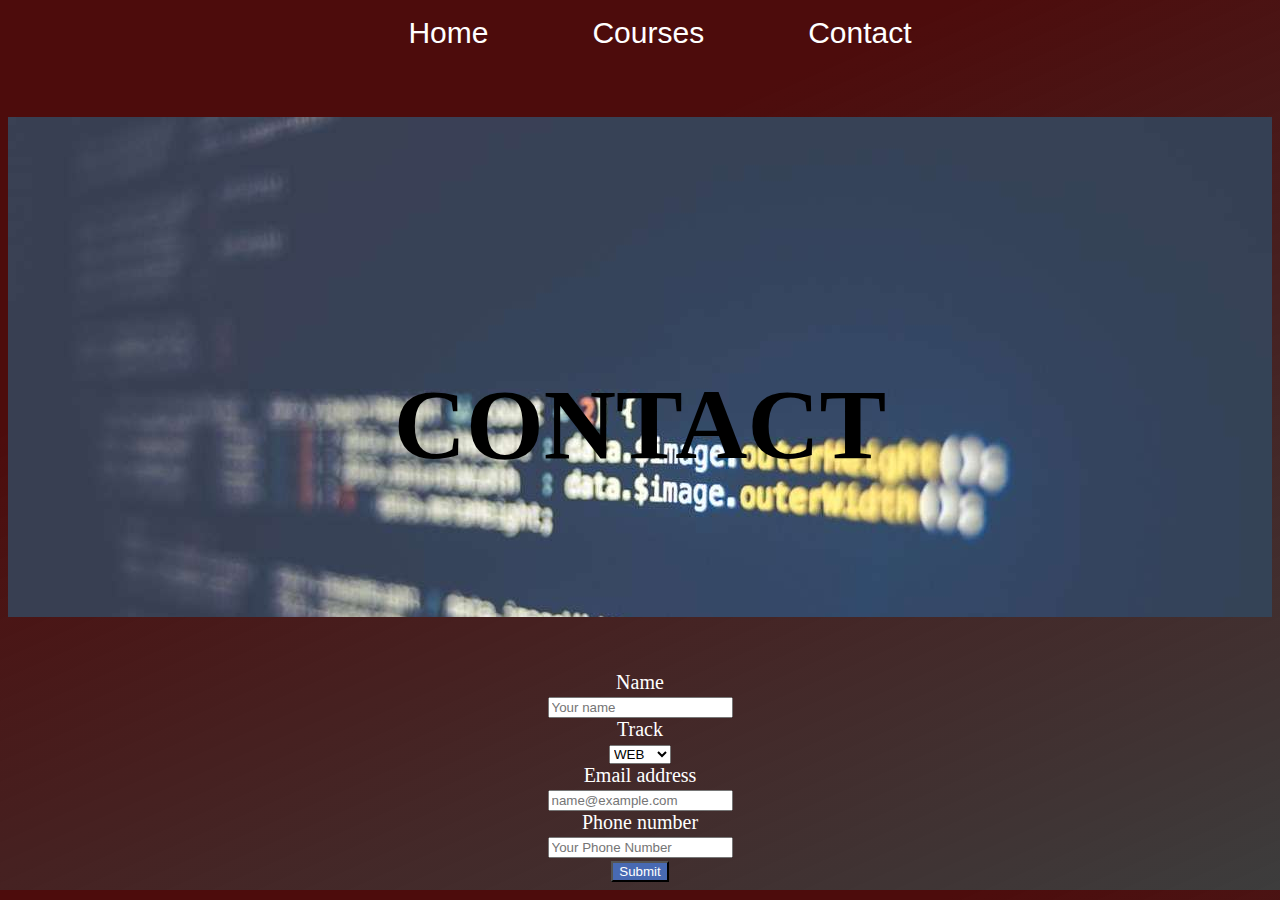
<file: gmc/hey you/contact.html>
<!DOCTYPE html>
<html>
   <head> 
     <title> Contact </title>
     <link rel="stylesheet" href="contact.css">
     <link rel="icon" href="https://fabskill.com/assets/img/bus-fb-logo/1549623325.jpg">
   </head>
   <body>
      <center>
     <ul><li class="x" ><a href="file:///C:/Users/admin/Desktop/gmc/hey%20you/index.html">Home</a></li>
        <li class="x"><a href="file:///C:/Users/admin/Desktop/gmc/hey%20you/courses.html">Courses</a></li>
        <li class="x"><a href="file:///C:/Users/admin/Desktop/gmc/hey%20you/contact.html">Contact</a></li>   
     </ul>
     
     <div><h1> CONTACT</h1></div>
     <br><br><br>
     <form>
       <label>Name</label><input type="text" placeholder="Your name">
       <br>
       <label>Track</label><select>
       <option>WEB</option>
       <option>GAME</option>
       <option>AI</option>
       </select>
       <br>
       <label>Email address</label><input type="text" placeholder="name@example.com">
       <br>
       <label>Phone number</label><input type="number" placeholder="Your Phone Number">
       <br>
       <button> Submit </button>    
       
      
       </form>
        
      </center>
      
  </body>
  </html>
</file>
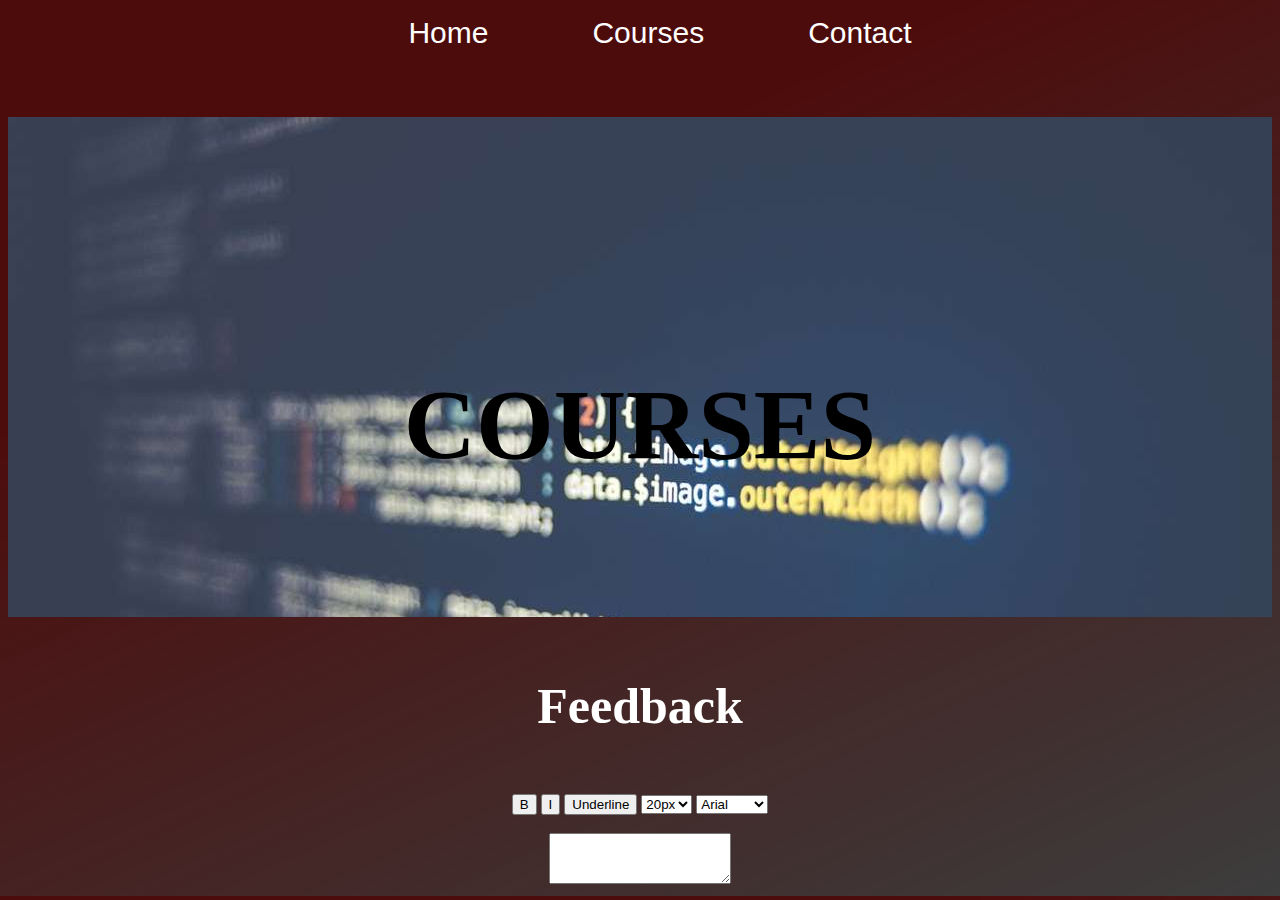
<file: gmc/hey you/courses.html>
<!DOCTYPE html>
<html>
   <head> 
     <title> Courses </title>
     <link rel="stylesheet" href="courses.css">
     <link rel="icon" href="https://fabskill.com/assets/img/bus-fb-logo/1549623325.jpg">
   </head>
   <body>
      <center>
     <ul> <li class="x" ><a href="file:///C:/Users/admin/Desktop/gmc/hey%20you/index.html">Home</a></li>
      <li class="x"><a href="file:///C:/Users/admin/Desktop/gmc/hey%20you/courses.html">Courses</a></li>
      <li class="x"><a href="file:///C:/Users/admin/Desktop/gmc/hey%20you/contact.html">Contact</a></li>  
     </ul>
     <div><h1><b> COURSES </b></h1></div>
     <br>
       <h2> Feedback </h2>
     <br>
       <button onclick="bold()">B</button>
       <button onclick="italic()">I</button>
       <button onclick="underline()">Underline</button>
       <select onclick="textsize()" id="sizeoption">  
         <option>20px</option>
         <option>30px</option>
         <option>40px</option> 
       </select>
       <select onclick="fontStyle()" id="styleoption">
         <option>Arial</option>
         <option>Verdana</option>
         <option>Geneva</option> 
        </select>
       <br><br>
       <textarea id="text" rows="3"> </textarea>
       
      </body>
      <script src="contact.js"> </script>
     
  </html>
</file>
<file: gmc/hey you/contact.css>
body {
    background: Linear-gradient(336deg, rgba(12, 12, 12, 0.8), rgb(77, 12, 12) 70.71%);
}
.x {
    display: inline;
    font-family: 'Franklin Gothic Medium', 'Arial Narrow', Arial, sans-serif;
    font-size: 30px;
    margin-left: 50px;
    margin-right: 50px;
}
a {
    color: rgb(255, 255, 255);
    text-decoration: none;
}
div {
    background-image: url("wd.jpeg");
    width: 100%;
    height: 500px;   
}
h1 {
    text-align: center;
    padding-top: 250px;
    font-size: 100px;
}
form {
    color: white;
    font-size: 20px;

}
label {
    display: block;
}
button:hover {
    background-color: rgb(56, 55, 124);
}
button {
    color: white;
    background-color: rgb(72, 106, 179) ;
}
</file>
<file: gmc/hey you/courses.css>
body {
    background: Linear-gradient(336deg, rgba(12, 12, 12, 0.8), rgb(77, 12, 12) 70.71%);
}
div {
    background-image: url("wd.jpeg");
    width: 100%;
    height: 500px;   
}
h1 {
    text-align: center;
    padding-top: 250px;
    font-size: 100px;
}
h2 {
    color: white;
    font-size: 50px;
}

.x {
    display: inline;
    font-family: 'Franklin Gothic Medium', 'Arial Narrow', Arial, sans-serif;
    font-size: 30px;
    margin-left: 50px;
    margin-right: 50px;
}
a {
    color: rgb(255, 255, 255);
    text-decoration: none;
}
a:hover{
    color: rgb(255, 14, 14);

}
</file>
